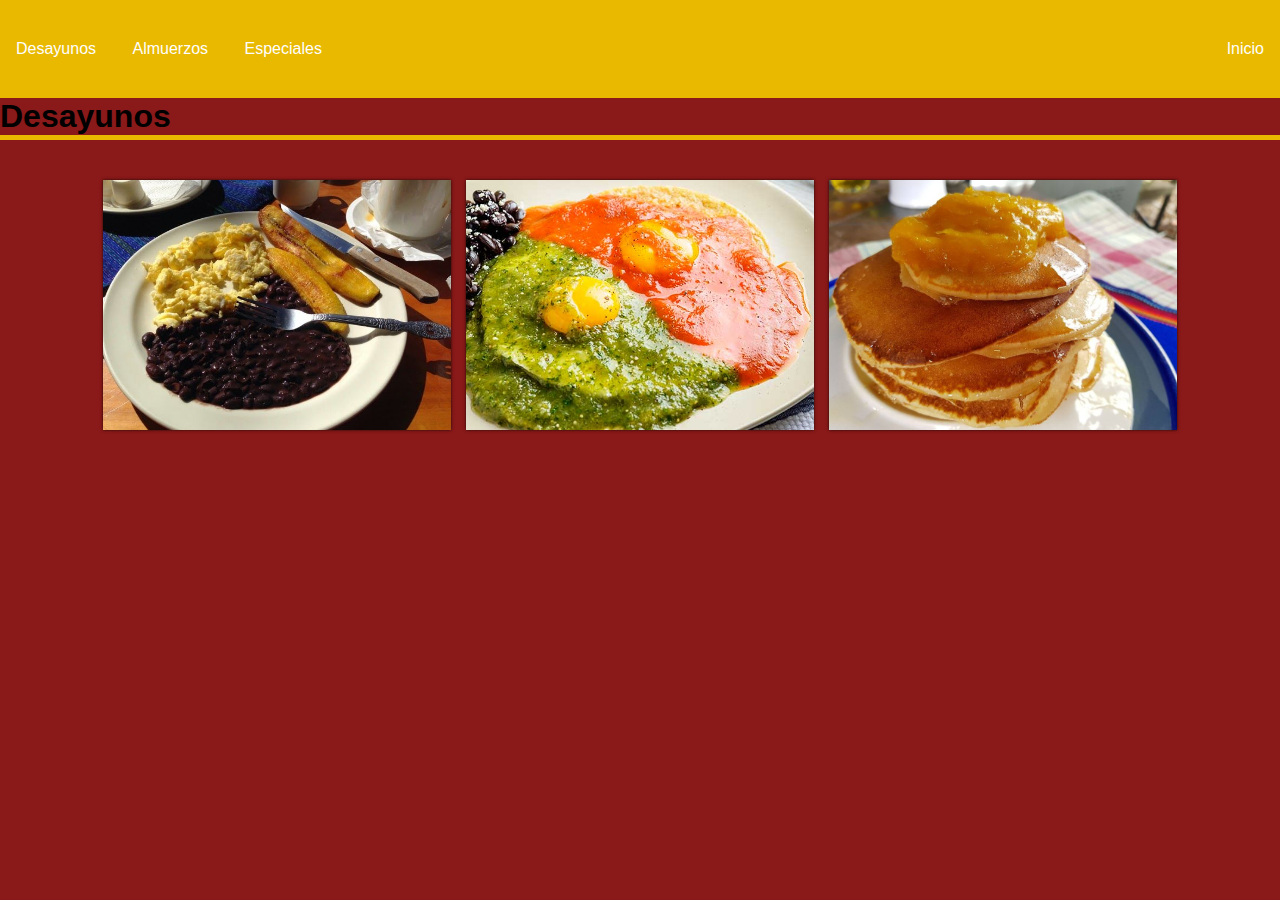
<file: desayunos.html>
<!DOCTYPE html>
<html lang="en">
<head>
    <meta charset="UTF-8">
    <meta http-equiv="X-UA-Compatible" content="IE=edge">
    <meta name="viewport" content="width=device-width, initial-scale=1.0">
    <title>Gleria de fotos</title>

    <link rel="stylesheet" href="./css/galeria.css">

</head>
<body>

    <header class="header"> 
        <div class="container logo-nav-container">
            <span class="menu-icon">ver menu</span>
            <nav class="navegation">
                <ul>
                    <li><a href="./desayunos.html">Desayunos</a></li>
                    <li><a href="./galeria.html">Almuerzos</a></li>
                    <li><a href="./especiales.html">Especiales</a></li>
                </ul>
            </nav>
            <a href="./index.html" class="inicio">Inicio</a>
        </div>           
    </header>

    <h1 class="desayuno">Desayunos</h1>
    <div class="galería">
        <div class="raya"></div>
        <div class="contenedor-imagenes">
            <div class="imagen">
                <img src="./img/frijoles.jpg" alt="">
                <div class="overlay">
                    <h2>Frijoles cocidos, platanjos fritos, huevos revueltos y cafe</h2>
                </div>
            </div>
            <div class="imagen">
                <img src="./img/huevos divorciados.jpg" alt="">
                <div class="overlay">
                    <h2>Huevos estrellados con salsa roja y verde y frijoles cocidos con crema acompañado con cafe</h2>
                </div>
            </div><div class="imagen">
                <img src="./img/panque.jpg" alt="">
                <div class="overlay">
                    <h2>Panqueques con miel de maple, rodajas de durazno y café</h2>
                </div>
            </div>
        </div>
    </div>
    
</body>
</html>
</file>
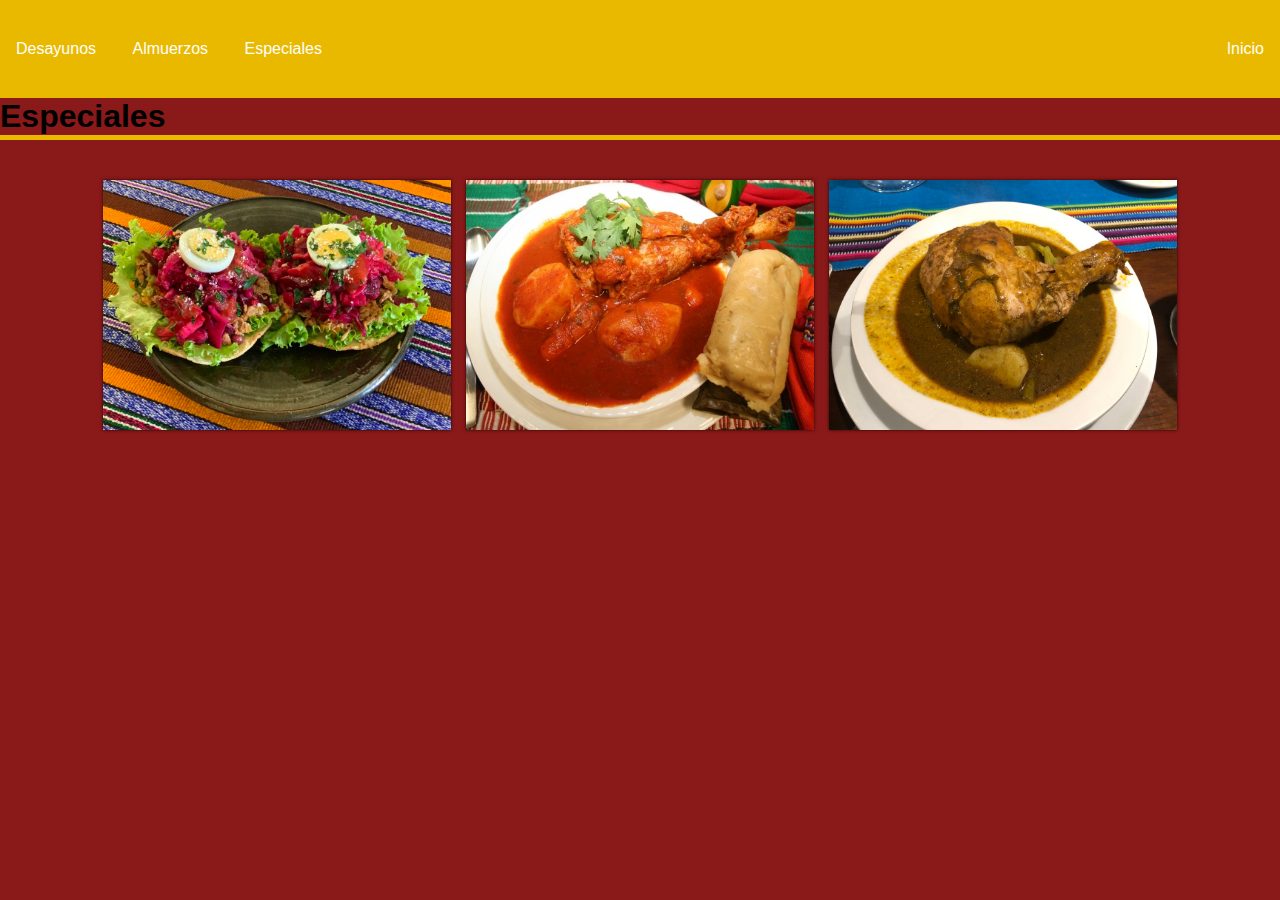
<file: especiales.html>
<!DOCTYPE html>
<html lang="en">
<head>
    <meta charset="UTF-8">
    <meta http-equiv="X-UA-Compatible" content="IE=edge">
    <meta name="viewport" content="width=device-width, initial-scale=1.0">
    <title>Gleria de fotos</title>

    <link rel="stylesheet" href="./css/galeria.css">

</head>
<body>

    <header class="header"> 
        <div class="container logo-nav-container">
            <span class="menu-icon">ver menu</span>
            <nav class="navegation">
                <ul>
                    <li><a href="./desayunos.html">Desayunos</a></li>
                    <li><a href="./galeria.html">Almuerzos</a></li>
                    <li><a href="./especiales.html">Especiales</a></li>
                </ul>
            </nav>
            <a href="./index.html" class="inicio">Inicio</a>
        </div>           
    </header>

    <h1>Especiales</h1>
    <div class="galería">
        <div class="raya"></div>
        <div class="contenedor-imagenes">
            <div class="imagen">
                <img src="./img/enchilada.jpg" alt="">
                <div class="overlay">
                    <h2>Tostadas con lechuga, carne molida, remolacha, repollo morado y huevo duro, acompañado con fresco de Jamaica</h2>
                </div>
            </div>
            <div class="imagen">
                <img src="./img/kakik.jpg" alt="">
                <div class="overlay">
                    <h2> caldo con carne de “chunto”, mejor conocido como pavo; diferentes verduras, especias y mucho chile. Si se acompaña con arroz,</h2>
                </div>
            </div><div class="imagen">
                <img src="./img/pepian.jpg" alt="">
                <div class="overlay">
                    <h2>un guiso  especiado lleno de sabor que se acompaña con pollo, carne de res o cerdo y verduras. </h2>
                </div>
            </div>
        </div>
    </div>
    
</body>
</html>
</file>
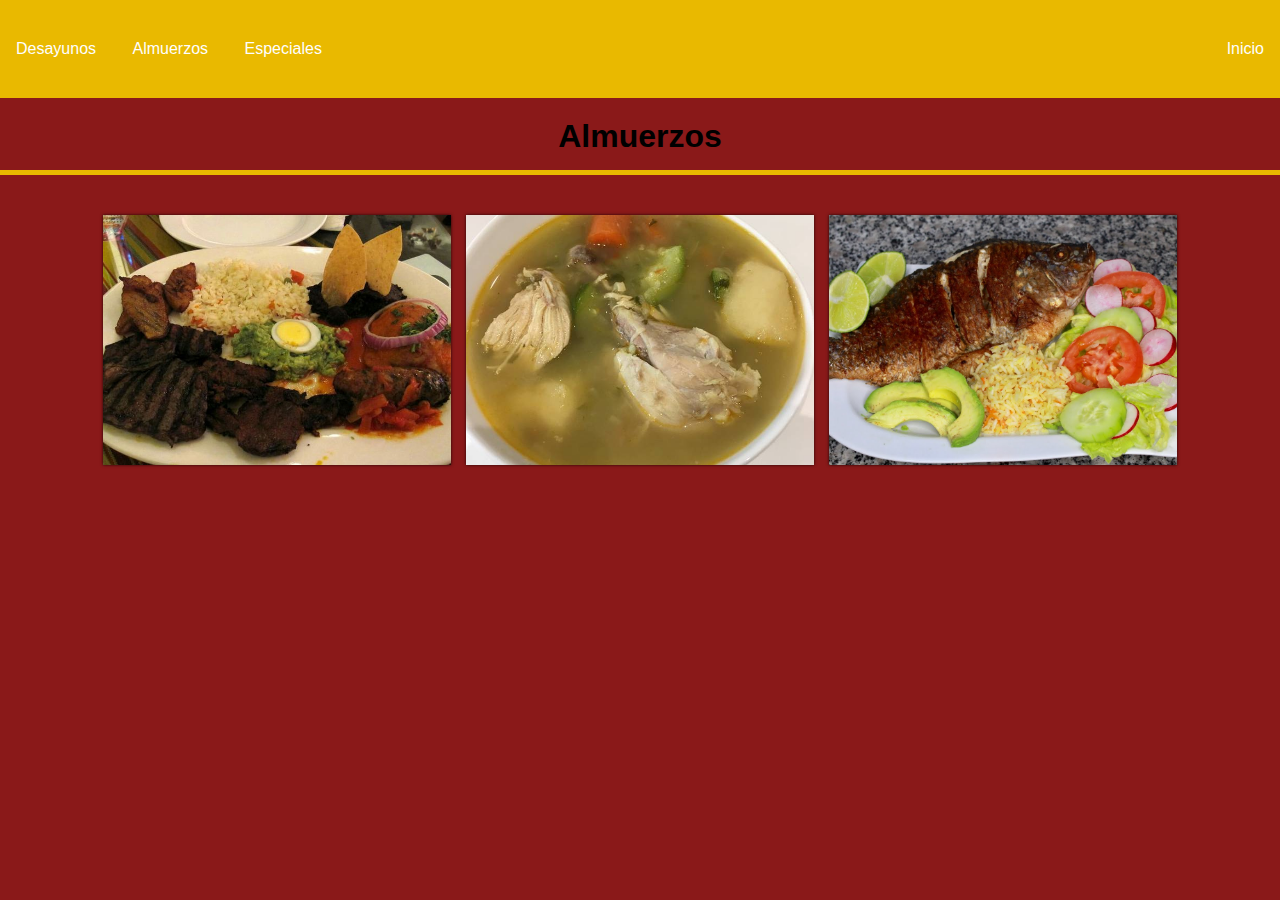
<file: galeria.html>
<!DOCTYPE html>
<html lang="en">
<head>
    <meta charset="UTF-8">
    <meta http-equiv="X-UA-Compatible" content="IE=edge">
    <meta name="viewport" content="width=device-width, initial-scale=1.0">
    <title>Gleria de fotos</title>

    <link rel="stylesheet" href="./css/galeria.css">

</head>
<body>

    <header class="header"> 
        <div class="container logo-nav-container">
            <span class="menu-icon">ver menu</span>
            <nav class="navegation">
                <ul>
                    <li><a href="./desayunos.html">Desayunos</a></li>
                    <li><a href="./galeria.html">Almuerzos</a></li>
                    <li><a href="./especiales.html">Especiales</a></li>
                </ul>
            </nav>
            <a href="./index.html" class="inicio">Inicio</a>
        </div>           
    </header>
    
    <div class="galeria">
        <h1>Almuerzos</h1>
        <div class="raya"></div>
        <div class="contenedor-imagenes">
            <div class="imagen">
                <img src="./img/carne.jpg" alt="">
                <div class="overlay">
                    <h2>Carne asada, arróz, frijoles volteados con nachos, guacamole y chirmole acompañado con fresco de jamaica u orchata</h2>
                </div>
            </div>
            <div class="imagen">
                <img src="./img/pollo.jpg" alt="">
                <div class="overlay">
                    <h2>Clado de pollo acompañado con fresco de jamaica u orchata</h2>
                </div>
            </div><div class="imagen">
                <img src="./img/mojarra.jpg" alt="">
                <div class="overlay">
                    <h2>Mojarra frita, ensalada, aguacate, arróz y limón acompañado con fresco de jamaica u orchata</h2>
                </div>
            </div>
        </div>
    </div>
</body>
</html>
</file>
<file: css/galeria.css>
*{
    margin: 0;
    padding: 0;
    box-sizing: border-box;
}

body{
    font-family: sans-serif;
    margin: 0;
    background-color: #8A1919;
}

.container{
    width: 100%;
    max-width: 100%;
}

.header {
    background: #E9B900;
    color: #fefefe;
    padding: 2rem 0;
}

.header a{
    color: #fefefe;
    text-decoration: none;
}

.logo-nav-container{
    display: flex;
    justify-content: space-between;
    align-items: center;
    flex-wrap: wrap;
}

.menu-icon{
    display: none;
}

.inicio{
    display: block;
    padding: 0.5rem 1rem;
    transition: all 0.4s linear;
    border-radius: 5px;  
}

.inicio:hover{
    background: #b57405;
}

.navegation ul{
    margin: 0;
    padding: 0;
    list-style: none;
}

.navegation ul li {
    display: inline-block;
}

.navegation ul li a{
    display: block;
    padding: 0.5rem 1rem;
    transition: all 0.4s linear;
    border-radius: 5px;
}

.navegation ul li a:hover{
    background: #b57405;
}

@media screen and (max-width:767px) {
    .menu-icon {
        display: block;
        cursor: pointer;
        padding: 0.5rem 1rem;
    }
    .navegation{
        width: 100%;
    }
        .navegation ul{
            display: none;
        }

        .navegation ul .show{
            display: block ;
        }
        .navegation ul li {
        display: block;
    }
    
            .navegation ul li a{
        display: block;
        padding: 0.5rem 0rem;
        transition: all 0.4s linear;
        border-radius: 5px;
    }
    
             .navegation ul li a:hover{
        background: #b57405;
    }
}

/*GALERIA*/
.galeria{
    font-family: sans-serif;
}

.galeria h1{
    text-align: center;
    margin: 20px 0 15px 0;
}

.raya{
    border-top: 5px solid #E9B900;
    margin-bottom: 40px;
}

.contenedor-imagenes{
    display: flex;
    width: 85%;
    margin: auto;
    justify-content: space-around;
    flex-wrap: wrap;
    border-radius: 3px;
}

.contenedor-imagenes .imagen{
    width: 32%;
    position: relative;
    height: 250px;
    margin-bottom: 5px;
    box-shadow: 0px 0px 3px 0px rgba(0, 0, 0, .75);
}

.imagen img{
    width: 100%;
    height: 100%;
    object-fit: cover;
}

.overlay{
    position: absolute;
    bottom: 0;
    left: 0;
    background: rgba(0, 118, 192, 0.781);
    width: 100%;
    height: 0;
    overflow: hidden;
    transition: .5s ease;   
}

.overlay h2{
    color: #fff;
    font-size: 20px;
    position: absolute;
    top: 50%;
    left: 50%;
    text-align: center; 
    transform: translate(-50%, -50%);
}

.imagen:hover .overlay{
    height: 100%;
    cursor: pointer;
}

@media screen and (max-width:1000px) {
    .contenedor-imagenes{
        width: 95%;
    }
}

@media screen and (max-width:700px) {
    .contenedor-imagenes{
        width: 90%;
    }
    .contenedor-imagenes .imagen{
        width: 48%;
    }
    .contenedor-imagenes .imagen h2{
        font-size: 15px;
    }
}

@media screen and (max-width:460px) {
    .contenedor-imagenes{
        width: 98%;
    }
    .contenedor-imagenes .imagen{
        width: 80%;
    }

    .contenedor-imagenes .imagen h2{
        font-size: 14px;
    }
}
</file>
